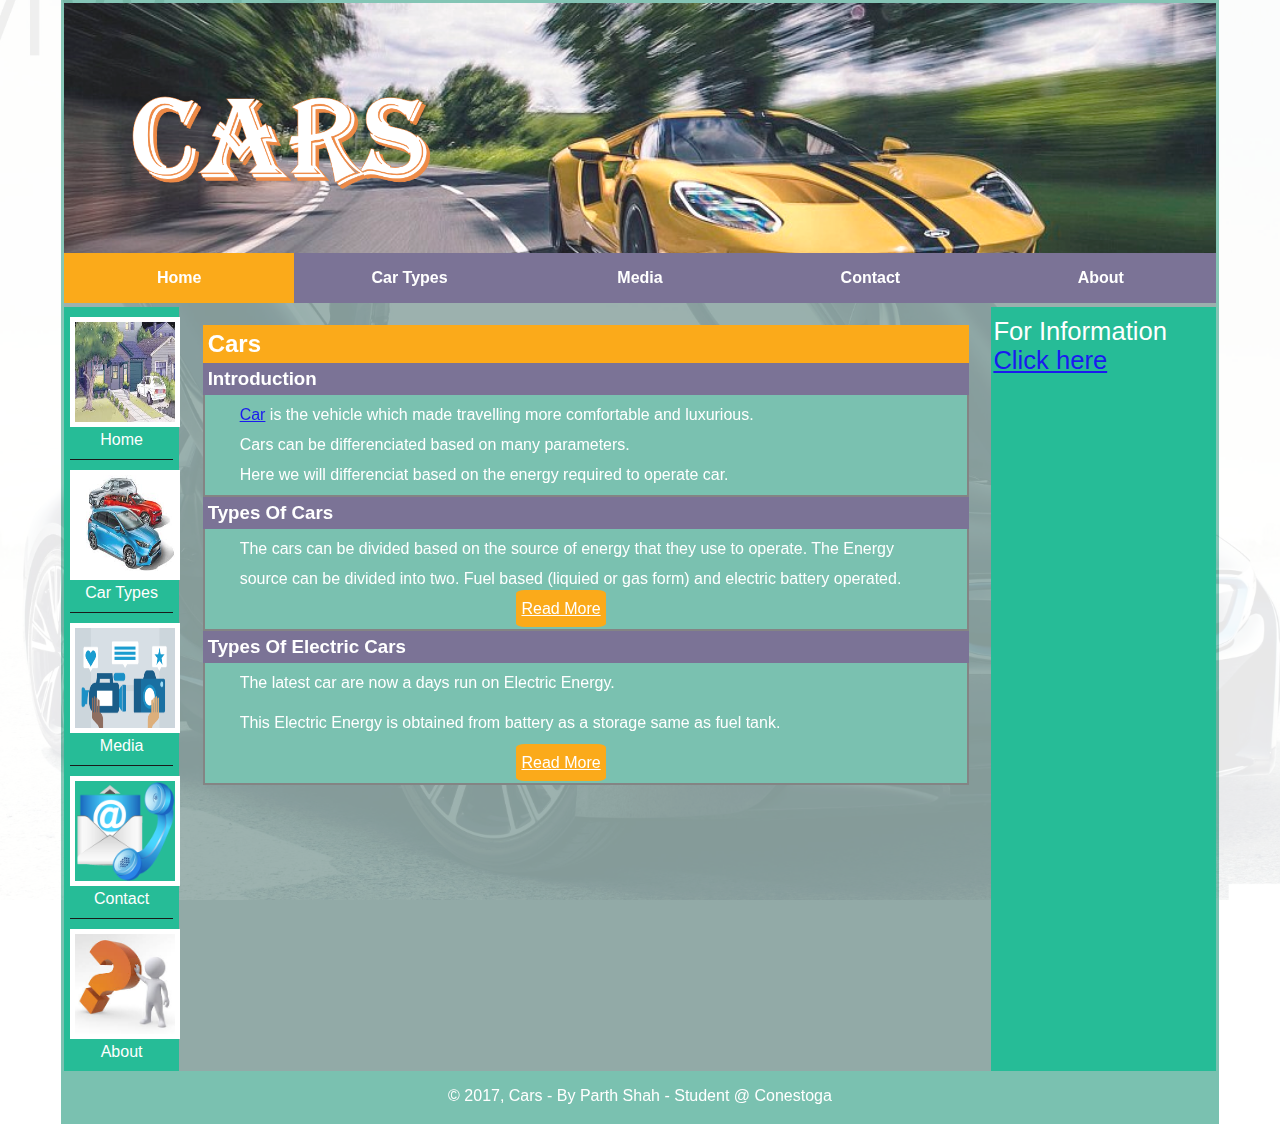
<file: index.html>
<!DOCTYPE html>
<html lang="en">

<head>
    <meta charset="utf-8">
    <meta name="viewport" content="width=device-width, initial-scale=1">
    <title>Cars</title>
    <link rel="shortcut icon" href="images/favicon.ico">
    <link rel="stylesheet" href="styles/main.css">
    <link rel="stylesheet" href="styles/index.css">
    <script src="js/jquery-3.2.1.js"></script>
    <script src="js/script.js"></script>
</head>

<body>
    <header class="header">
        <img src="images/logo.png" class="logo" alt="Car Logo" height="80" />
    </header>
    <nav id="nav_menu">
        <ul>
            <li> <a href="index.html" class="current"> Home </a> </li>
            <li>
                <a href="pages/car_types/index.html"> Car Types </a>
                <ul>
                    <li> <a href="pages/car_types/car_types.html"> Fuel Based </a> </li>
                    <li> <a href="pages/car_types/electric_car_types.html"> Electricity Based </a> </li>
                </ul>
            </li>
            <li>
                <a href="pages/media/index.html"> Media </a>
                <ul>
                    <li> <a href="pages/media/images.html">Car Images </a> </li>
                    <li> <a href="pages/media/video.html">Car Videos </a> </li>
                </ul>
            </li>
            <li> <a href="pages/contact.html"> Contact</a> </li>
            <li> <a href="pages/about.html"> About</a> </li>
        </ul>
    </nav>
    <main class="home">
        <!-- Here div is used as I want to do just styling , so section can't be used -->
        <div class="contentWrapper">
            <aside class="leftAside">
                <div class="thumbnailsWrapper">
                    <div class="thumbnail">
                        <a href="index.html">
                            <figure>
                                <img src="images/thumbnails/home.jpg" class="thumbnailImage" alt="car image">
                                <figcaption> Home </figcaption>
                            </figure>
                        </a>
                    </div>
                    <div class="thumbnail">
                        <a href="pages/car_types/index.html">
                            <figure>
                                <img src="images/thumbnails/car_types.jpg" class="thumbnailImage" alt="car image">
                                <figcaption> Car Types </figcaption>
                            </figure>
                        </a>
                    </div>
                    <div class="thumbnail">
                        <a href="pages/media/index.html">
                            <figure>
                                <img src="images/thumbnails/media.jpg" class="thumbnailImage" alt="car image">
                                <figcaption> Media </figcaption>
                            </figure>
                        </a>

                    </div>
                    <div class="thumbnail">
                        <a href="pages/contact.html">
                            <figure>
                                <img src="images/thumbnails/contact_us_icon.png" class="thumbnailImage" alt="car image">
                                <figcaption>Contact </figcaption>
                            </figure>
                        </a>
                    </div>
                    <div class="thumbnail">
                        <a href="pages/about.html">
                            <figure>
                                <img src="images/thumbnails/about.jpg" class="thumbnailImage" alt="car image">
                                <figcaption> About </figcaption>
                            </figure>
                        </a>
                    </div>
                </div>
            </aside>
            <aside class="rightAside">
                <p class="homeAsideRight">For Information <a href="https://en.wikipedia.org/wiki/Car" target="_blank">Click here</a> </p>
            </aside>

            <article class="content_section wrapper">
                <h2> Cars </h2>
                <section class="content">
                    <!-- Here buttons are used as heading/title so that click functionality can be given easily   -->
                    <h3> Introduction </h3>
                    <div class="panel">
                        <p>
                            <a href="https://en.wikipedia.org/wiki/Car" target="_blank"> Car</a> is the vehicle which made travelling more comfortable and luxurious.<br/> Cars can be differenciated based on many parameters.<br/> Here we will differenciat
                            based on the energy required to operate car.

                        </p>
                    </div>
                </section>
                <section class="content">
                    <h3> Types Of Cars </h3>
                    <div class="panel">
                        <p>
                            The cars can be divided based on the source of energy that they use to operate. The Energy source can be divided into two. Fuel based (liquied or gas form) and electric battery operated.
                            <br>
                            <a href="pages/car_types/car_types.html" class="read_more_button yellow">Read More</a>
                        </p>
                    </div>
                </section>
                <section class="content">
                    <h3> Types Of Electric Cars </h3>
                    <div class="panel">
                        <p>
                            The latest car are now a days run on Electric Energy.
                        </p>
                        <p> This Electric Energy is obtained from battery as a storage same as fuel tank. </p>
                        <p><a href="pages/car_types/electric_car_types.html" class="read_more_button yellow">Read More</a>
                        </p>
                    </div>
                </section>
            </article>
        </div>
    </main>
    <footer>
        <p>&copy; 2017, Cars - By Parth Shah - Student @ Conestoga</p>
    </footer>
</body>

</html>
</file>
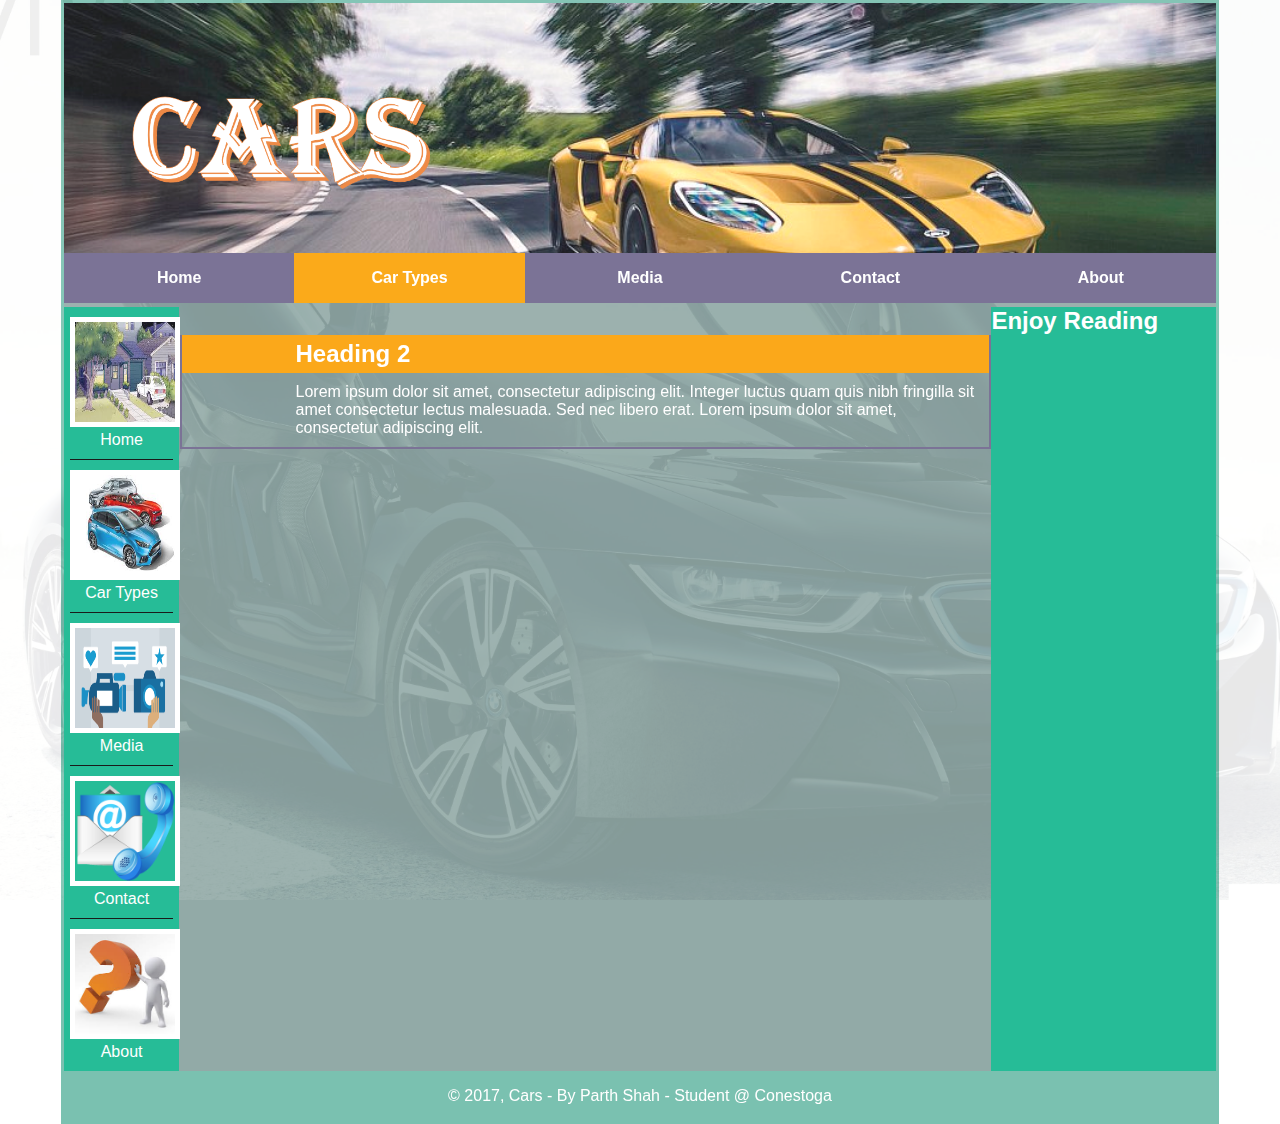
<file: pages/car_types/index.html>
<!DOCTYPE html>
<html lang="en">

<head>
    <meta charset="utf-8">
    <meta name="viewport" content="width=device-width, initial-scale=1">
    <title>Cars Types</title>
    <link rel="shortcut icon" href="../../images/favicon.ico">
    <link rel="stylesheet" href="../../styles/main.css">
    <link rel="stylesheet" href="../../styles/cartypes.css">
    <script src="../../js/jquery-3.2.1.js"></script>
    <script src="../../js/script.js"></script>
</head>

<body>
    <header class="header">
        <img src="../../images/logo.png" class="logo" alt="Car Logo" height="80" />
    </header>
    <nav id="nav_menu">
        <ul>
            <li> <a href="../../index.html"> Home </a> </li>
            <li>
                <a href="../../pages/car_types/index.html" class="current">  Car Types </a>
                <ul>
                    <li> <a href="../../pages/car_types/car_types.html"> Fuel Based </a> </li>
                    <li> <a href="../../pages/car_types/electric_car_types.html"> Electricity Based </a> </li>
                </ul>
            </li>
            <li>
                <a href="../../pages/media/index.html"> Media </a>
                <ul>
                    <li> <a href="../../pages/media/images.html">Car Images </a> </li>
                    <li> <a href="../../pages/media/video.html">Car Videos </a> </li>
                </ul>
            </li>
            <li> <a href="../../pages/contact.html"> Contact</a> </li>
            <li> <a href="../../pages/about.html"> About</a> </li>
        </ul>
    </nav>
    <main class="carTypesIndex">
        <div class="contentWrapper">
            <aside class="leftAside">
                <div class="thumbnailsWrapper">
                    <div class="thumbnail">
                        <a href="../../index.html">
                            <figure>
                                <img src="../../images/thumbnails/home.jpg" class="thumbnailImage" alt="car image">
                                <figcaption> Home </figcaption>
                            </figure>
                        </a>
                    </div>
                    <div class="thumbnail">
                        <a href="../../pages/car_types/index.html">
                            <figure>
                                <img src="../../images/thumbnails/car_types.jpg" class="thumbnailImage" alt="car image">
                                <figcaption> Car Types </figcaption>
                            </figure>
                        </a>
                    </div>
                    <div class="thumbnail">
                        <a href="../../pages/media/index.html">
                            <figure>
                                <img src="../../images/thumbnails/media.jpg" class="thumbnailImage" alt="car image">
                                <figcaption> Media </figcaption>
                            </figure>
                        </a>

                    </div>
                    <div class="thumbnail">
                        <a href="../../pages/contact.html">
                            <figure>
                                <img src="../../images/thumbnails/contact_us_icon.png" class="thumbnailImage" alt="car image">
                                <figcaption>Contact </figcaption>
                            </figure>
                        </a>
                    </div>
                    <div class="thumbnail">
                        <a href="../../pages/about.html">
                            <figure>
                                <img src="../../images/thumbnails/about.jpg" class="thumbnailImage" alt="car image">
                                <figcaption> About </figcaption>
                            </figure>
                        </a>
                    </div>
                </div>
            </aside>
            <aside class="rightAside">
                <h2> Enjoy Reading</h2>
            </aside>
            <section class="content_section">
                <h2>Heading 2</h2>
                <p>
                    Lorem ipsum dolor sit amet, consectetur adipiscing elit. Integer luctus quam quis nibh fringilla sit amet consectetur lectus malesuada. Sed nec libero erat. Lorem ipsum dolor sit amet, consectetur adipiscing elit.
                </p>
            </section>
        </div>
    </main>
    <footer>
        <p>&copy; 2017, Cars - By Parth Shah - Student @ Conestoga</p>
    </footer>
</body>

</html>
</file>
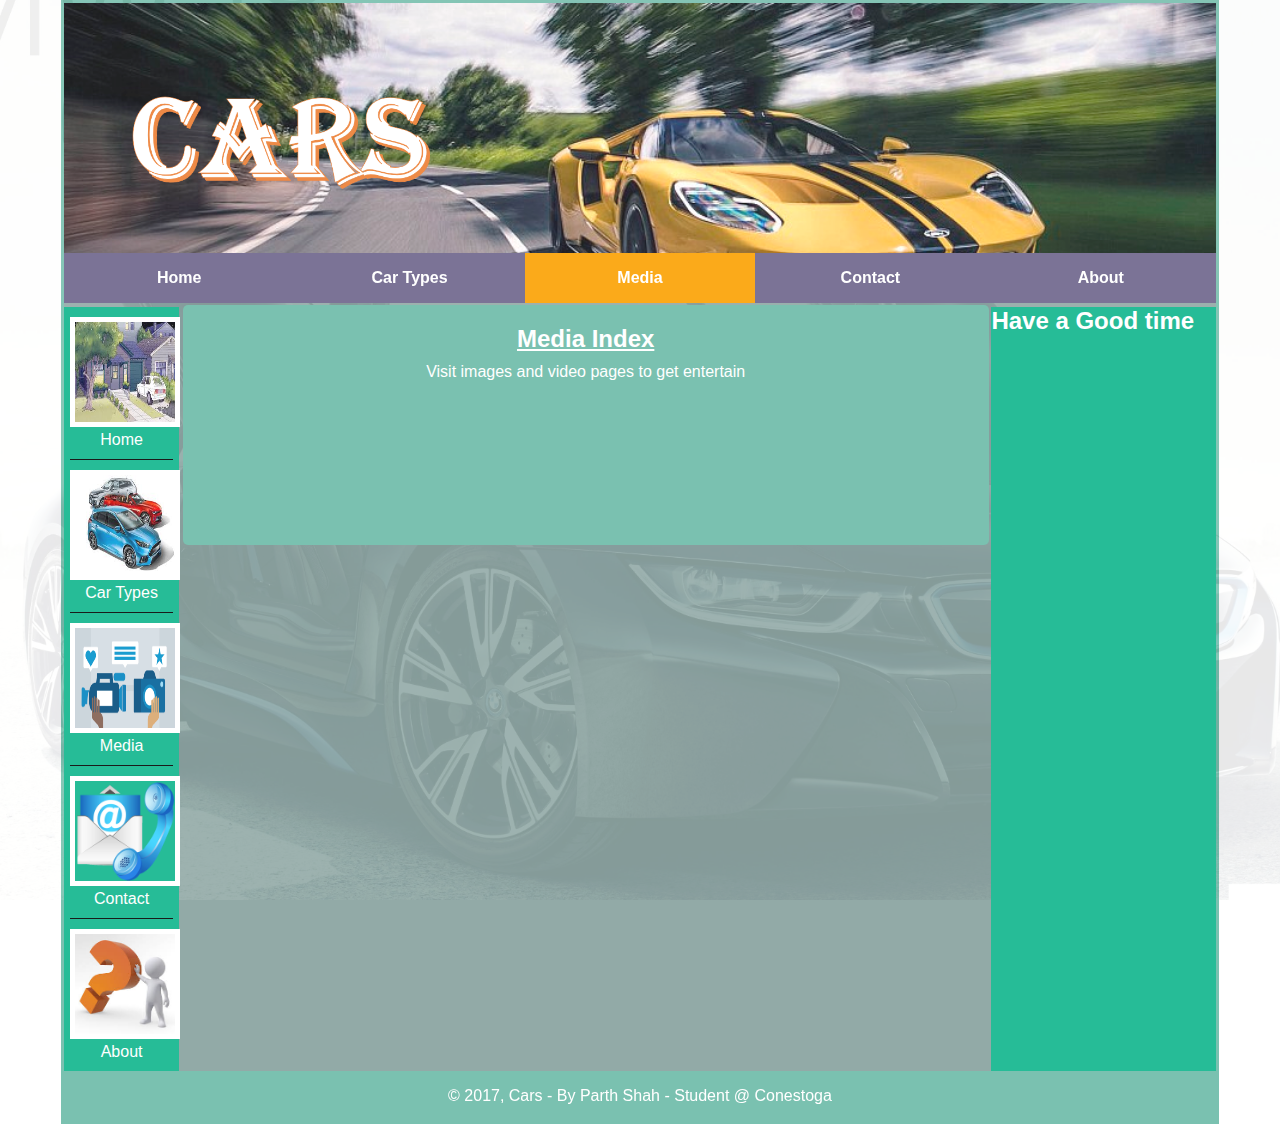
<file: pages/media/index.html>
<!DOCTYPE html>
<html lang="en">

<head>
    <meta charset="utf-8">
    <meta name="viewport" content="width=device-width, initial-scale=1">
    <title>Cars - Media</title>
    <link rel="shortcut icon" href="../../images/favicon.ico">
    <link rel="stylesheet" href="../../styles/main.css">
    <link rel="stylesheet" href="../../styles/media.css">
    <script src="../../js/jquery-3.2.1.js"></script>
    <script src="../../js/script.js"></script>
</head>

<body>
    <header class="header">
        <img src="../../images/logo.png" class="logo" alt="Car Logo" height="80" />
    </header>
    <nav id="nav_menu">
        <ul>
            <li> <a href="../../index.html"> Home </a> </li>
            <li>
                <a href="../../pages/car_types/index.html"> Car Types </a>
                <ul>
                    <li> <a href="../../pages/car_types/car_types.html"> Fuel Based </a> </li>
                    <li> <a href="../../pages/car_types/electric_car_types.html"> Electricity Based </a> </li>
                </ul>
            </li>
            <li>
                <a href="../../pages/media/index.html" class="current"> Media </a>
                <ul>
                    <li> <a href="../../pages/media/images.html">Car Images </a> </li>
                    <li> <a href="../../pages/media/video.html">Car Videos </a> </li>
                </ul>
            </li>
            <li> <a href="../../pages/contact.html"> Contact</a> </li>
            <li> <a href="../../pages/about.html"> About</a> </li>
        </ul>
    </nav>
    <main class="media">
        <div class="contentWrapper">
            <aside class="leftAside">
                <div class="thumbnailsWrapper">
                    <div class="thumbnail">
                        <a href="../../index.html">
                            <figure>
                                <img src="../../images/thumbnails/home.jpg" class="thumbnailImage" alt="car image">
                                <figcaption> Home </figcaption>
                            </figure>
                        </a>
                    </div>
                    <div class="thumbnail">
                        <a href="../../pages/car_types/index.html">
                            <figure>
                                <img src="../../images/thumbnails/car_types.jpg" class="thumbnailImage" alt="car image">
                                <figcaption> Car Types </figcaption>
                            </figure>
                        </a>
                    </div>
                    <div class="thumbnail">
                        <a href="../../pages/media/index.html">
                            <figure>
                                <img src="../../images/thumbnails/media.jpg" class="thumbnailImage" alt="car image">
                                <figcaption> Media </figcaption>
                            </figure>
                        </a>

                    </div>
                    <div class="thumbnail">
                        <a href="../../pages/contact.html">
                            <figure>
                                <img src="../../images/thumbnails/contact_us_icon.png" class="thumbnailImage" alt="car image">
                                <figcaption>Contact </figcaption>
                            </figure>
                        </a>
                    </div>
                    <div class="thumbnail">
                        <a href="../../pages/about.html">
                            <figure>
                                <img src="../../images/thumbnails/about.jpg" class="thumbnailImage" alt="car image">
                                <figcaption> About </figcaption>
                            </figure>
                        </a>
                    </div>
                </div>
            </aside>
            <aside class="rightAside">
                <h2> Have a Good time</h2>
            </aside>
            <section class="content_section wrapper">
                <h2> Media Index </h2>
                <p>Visit images and video pages to get entertain</p>

            </section>
        </div>
    </main>
    <footer>
        <p>&copy; 2017, Cars - By Parth Shah - Student @ Conestoga</p>
    </footer>
</body>

</html>
</file>
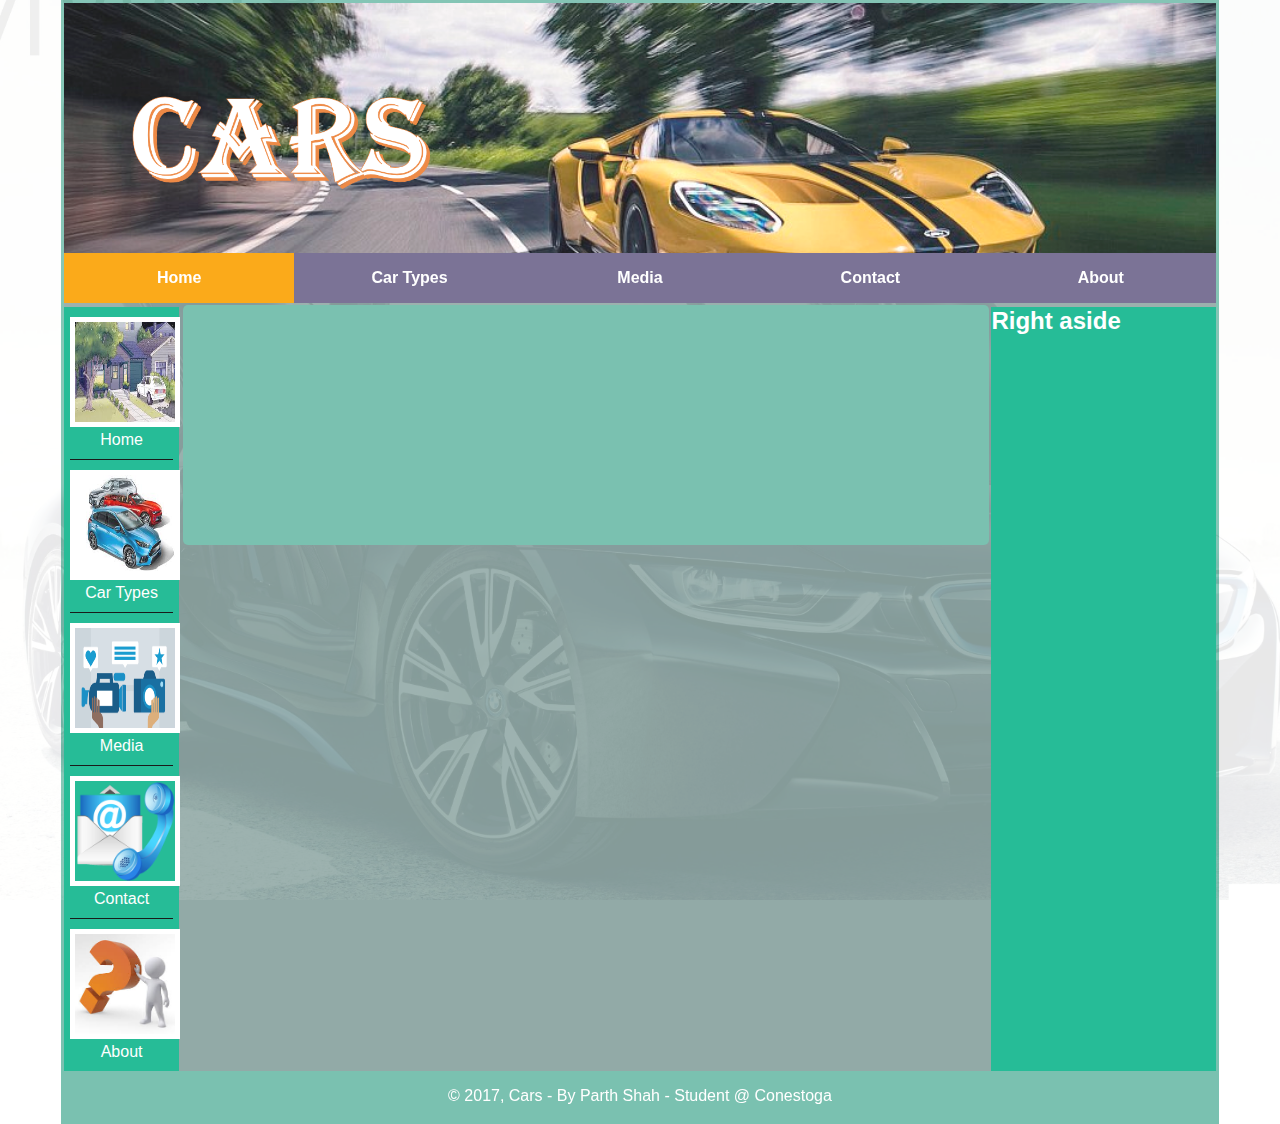
<file: theme.html>
<!DOCTYPE html>
<html lang="en">
<head>
	<meta charset="utf-8">
    <meta name="viewport" content="width=device-width, initial-scale=1"> 
	<title>Cars</title>
	<link rel="shortcut icon" href="images/favicon.ico">
	<link rel="stylesheet" href="styles/main.css">
    <script src="js/jquery-3.2.1.js" ></script>
    <script src="js/script.js" ></script>
</head>
<body>
        <header class="header">
            <img src="images/logo.png" class="logo" alt="Car Logo" height="80"/>
        </header>
        <nav id="nav_menu" >
            <ul>
                <li> <a href="index.html" class="current"> Home </a> </li>
                <li>
                    <a href="pages/car_types/index.html"> Car Types </a> 
                    <ul>
                        <li> <a href="pages/car_types/car_types.html"> Fuel Based </a> </li>
                        <li> <a href="pages/car_types/electric_car_types.html"> Electricity Based </a> </li>
                    </ul>
                </li>
                <li> 
                    <a href="pages/media/index.html"> Media </a>
                    <ul>
                        <li> <a href="pages/media/images.html">Car Images </a> </li>
                        <li> <a href="pages/media/video.html">Car Videos </a> </li>
                    </ul>
                </li>
                <li> <a href="pages/contact.html"> Contact</a> </li>
                <li> <a href="pages/about.html"> About</a> </li>
            </ul>
        </nav>
        <main class="home">
            <section class="contentWrapper">
                <aside class="leftAside">
                    <div class="thumbnailsWrapper">
                        <div class="thumbnail">
                            <a href="index.html">
                                <figure>
                                    <img src="images/thumbnails/home.jpg" class="thumbnailImage" alt="car image">
                                    <figcaption> Home </figcaption>
                                </figure>
                            </a>
                        </div>
                        <div class="thumbnail">
                            <a href="pages/car_types/index.html">
                                <figure>
                                    <img src="images/thumbnails/car_types.jpg" class="thumbnailImage" alt="car image">
                                    <figcaption> Car Types </figcaption>
                                </figure>
                            </a>
                        </div>
                        <div class="thumbnail">
                            <a href="pages/media/index.html">
                                <figure>
                                    <img src="images/thumbnails/media.jpg" class="thumbnailImage" alt="car image">
                                    <figcaption> Media </figcaption>
                                </figure>
                            </a>

                        </div>
                        <div class="thumbnail">
                            <a href="pages/contact.html">
                                <figure>
                                    <img src="images/thumbnails/contact_us_icon.png" class="thumbnailImage" alt="car image">
                                    <figcaption>Contact </figcaption>
                                </figure>
                            </a>
                        </div>
                        <div class="thumbnail">
                            <a href="pages/about.html">
                                <figure>
                                    <img src="images/thumbnails/about.jpg" class="thumbnailImage" alt="car image">
                                    <figcaption> About </figcaption>
                                </figure>
                            </a>
                        </div>
                    </div>
                </aside>
                <aside class="rightAside">
                    <h2> Right aside</h2>
                </aside>
                <section class="content_section wrapper">
                    

                </section>
            </section>
	    </main>
        <footer>
            <p>&copy; 2017, Cars - By Parth Shah - Student @ Conestoga</p>
        </footer>
</body>
</html>
</file>
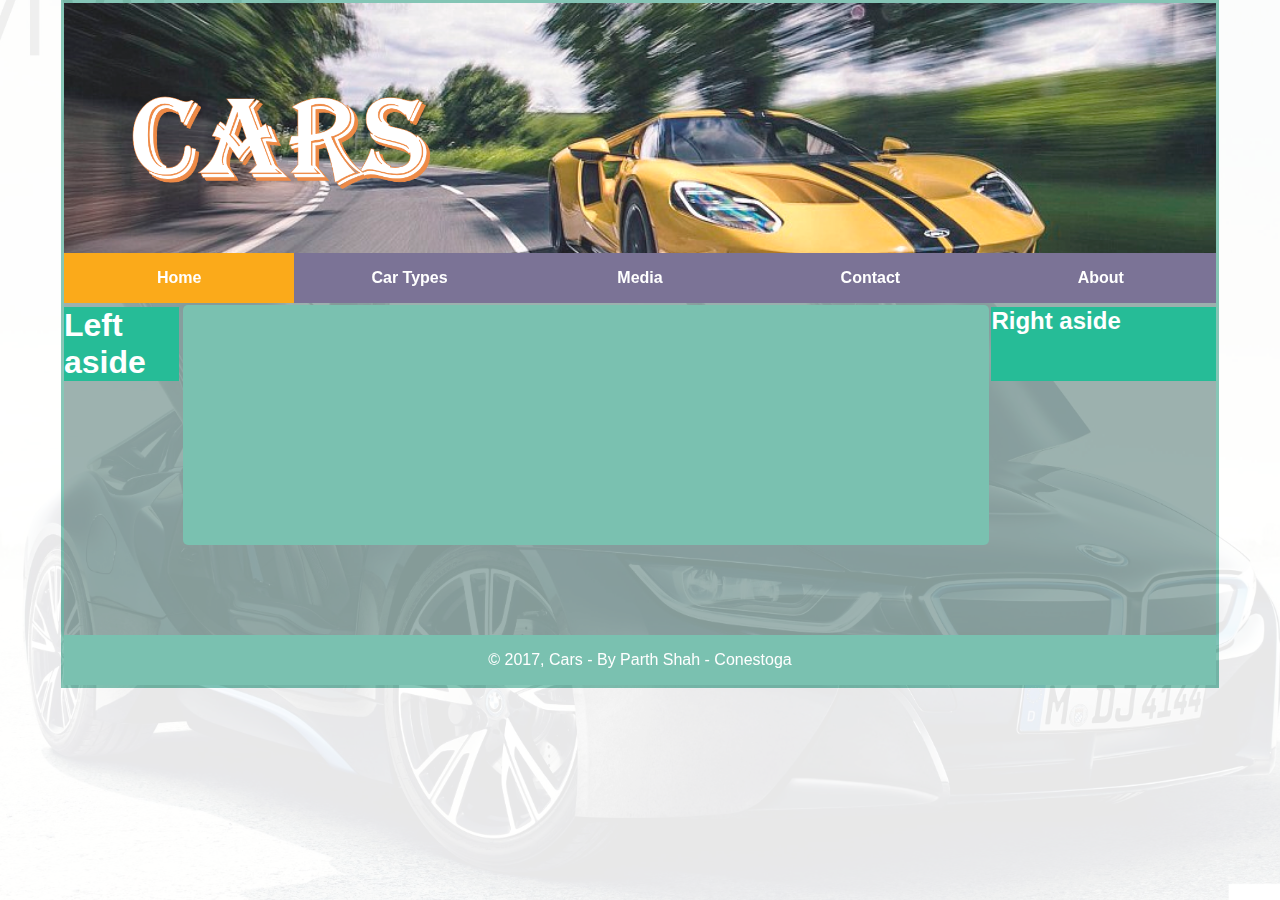
<file: pages/2nd_level_theme.html>
<!DOCTYPE html>
<html lang="en">
<head>
	<meta charset="utf-8">
    <meta name="viewport" content="width=device-width, initial-scale=1"> 
	<title>Cars</title>
	<link rel="shortcut icon" href="../../images/favicon.ico">
	<link rel="stylesheet" href="../../styles/main.css">
    <script src="../../js/jquery-3.2.1.js" type="text/javascript"></script>
    <script src="../../js/script.js" type="text/javascript"></script>
</head>
<body>
	<div class="header">
        <header>
            <img src="../../images/logo.png" class="logo" alt="Car Logo" height="80"/>
        </header>
    </div>
    <div class="nav_menu_div">
        <nav id="nav_menu" >
            <ul>
                <li> <a href="../../index.html" class="current"> Home </a> </li>
                <li>
                    <a href="../../pages/car_types/index.html"> Car Types </a> 
                    <ul>
                        <li> <a href="../../pages/car_types/car_types.html"> Fuel Based </a> </li>
                        <li> <a href="../../pages/car_types/electric_car_types.html"> Electricity Based </a> </li>
                    </ul>
                </li>
                <li> 
                    <a href="../../pages/media/index.html"> Media </a>
                    <ul>
                        <li> <a href="../../pages/media/images.html">Car Images </a> </li>
                        <li> <a href="../../pages/media/video.html">Car Videos </a> </li>
                    </ul>
                </li>
                <li> <a href="../../pages/contact.html"> Contact</a> </li>
                <li> <a href="../../pages/about.html"> About</a> </li>
            </ul>
        </nav>
    </div>
	<div class="main_div">
        <main>
            <aside class="leftAside">
                <h1> Left aside</h1>
            </aside>
            <aside class="rightAside">
                <h2> Right aside</h2>
            </aside>
            <section class="wrapper">
            </section>
        </main>
    </div>
    <div class="footer_div>">
        <footer>
            <p>&copy; 2017, Cars - By Parth Shah - Conestoga</p>
        </footer>
    </div>
</body>
</html>
</file>
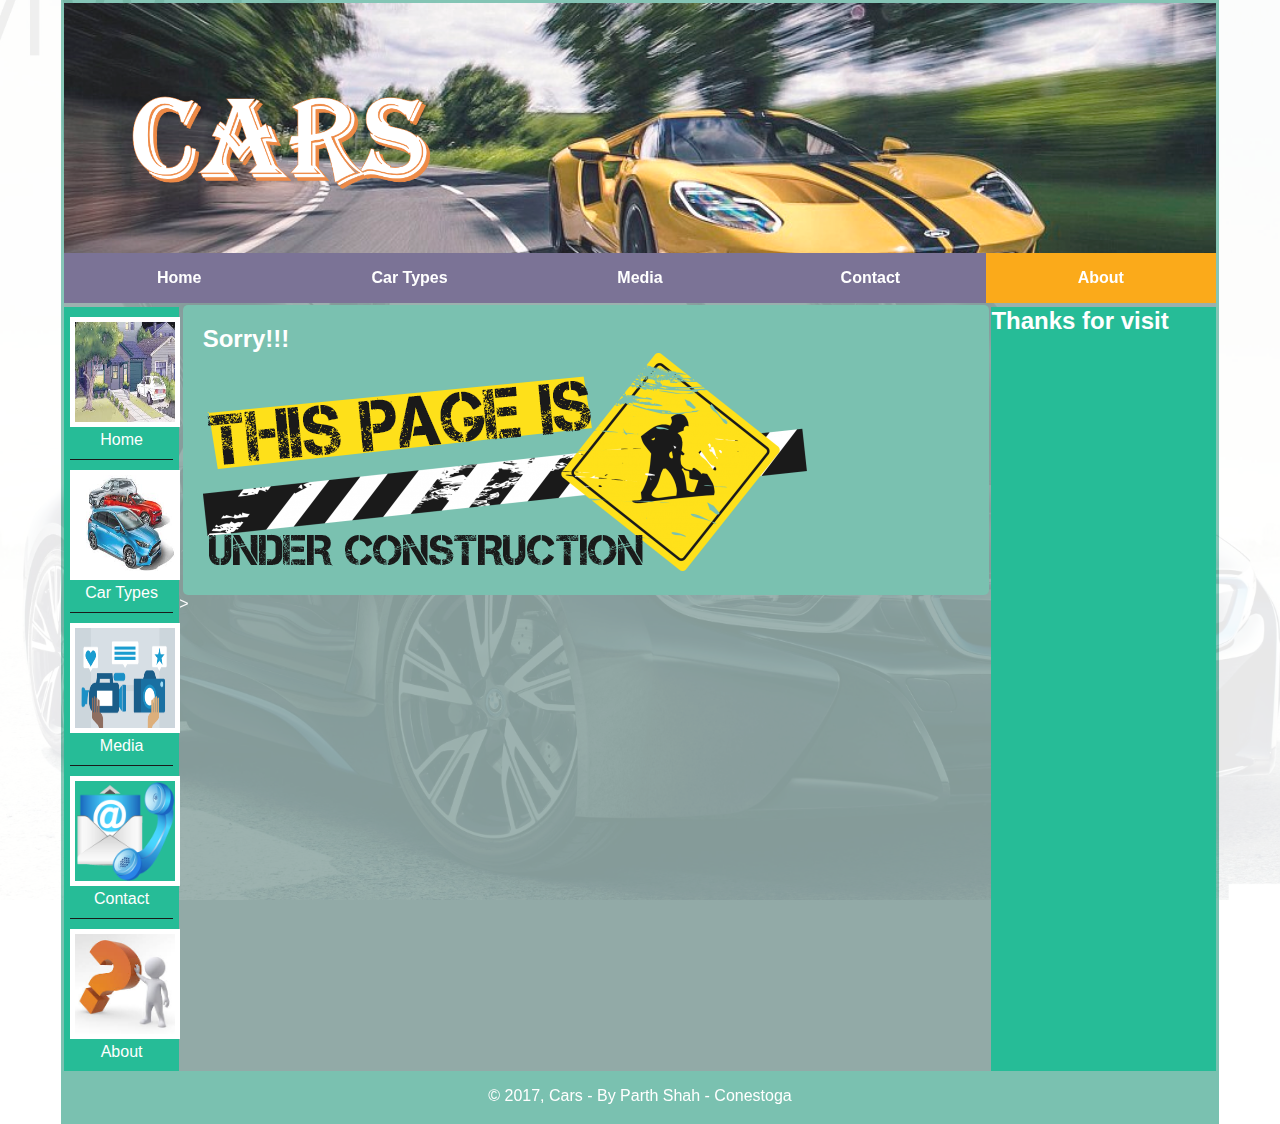
<file: pages/about.html>
<!DOCTYPE html>
<html lang="en">

<head>
    <meta charset="utf-8">
    <meta name="viewport" content="width=device-width, initial-scale=1">
    <title>Cars - About</title>
    <link rel="shortcut icon" href="../images/favicon.ico">
    <link rel="stylesheet" href="../styles/main.css">
    <link rel="stylesheet" href="../styles/about.css">
    <link rel="stylesheet" href="https://cdnjs.cloudflare.com/ajax/libs/font-awesome/4.7.0/css/font-awesome.min.css">
    <script src="../js/jquery-3.2.1.js"></script>
    <script src="../js/script.js"></script>
</head>

<body>
    <header class="header">
        <img src="../images/logo.png" class="logo" alt="Car Logo" height="80" />
    </header>
    <nav id="nav_menu">
        <ul>
            <li> <a href="../index.html"> Home </a> </li>
            <li>
                <a href="../pages/car_types/index.html"> Car Types </a>
                <ul>
                    <li> <a href="../pages/car_types/car_types.html"> Fuel Based </a> </li>
                    <li> <a href="../pages/car_types/electric_car_types.html"> Electricity Based </a> </li>
                </ul>
            </li>
            <li>
                <a href="../pages/media/index.html"> Media </a>
                <ul>
                    <li> <a href="../pages/media/images.html">Car Images </a> </li>
                    <li> <a href="../pages/media/video.html">Car Videos </a> </li>
                </ul>
            </li>
            <li> <a href="../pages/contact.html"> Contact</a> </li>
            <li> <a href="../pages/about.html" class="current"> About</a> </li>
        </ul>
    </nav>
    <main class="about">
        <div class="contentWrapper">
            <aside class="leftAside">
                <div class="thumbnailsWrapper">
                    <div class="thumbnail">
                        <a href="../index.html">
                            <figure>
                                <img src="../images/thumbnails/home.jpg" class="thumbnailImage" alt="car image">
                                <figcaption> Home </figcaption>
                            </figure>
                        </a>
                    </div>
                    <div class="thumbnail">
                        <a href="../pages/car_types/index.html">
                            <figure>
                                <img src="../images/thumbnails/car_types.jpg" class="thumbnailImage" alt="car image">
                                <figcaption> Car Types </figcaption>
                            </figure>
                        </a>
                    </div>
                    <div class="thumbnail">
                        <a href="../pages/media/index.html">
                            <figure>
                                <img src="../images/thumbnails/media.jpg" class="thumbnailImage" alt="car image">
                                <figcaption> Media </figcaption>
                            </figure>
                        </a>

                    </div>
                    <div class="thumbnail">
                        <a href="../pages/contact.html">
                            <figure>
                                <img src="../images/thumbnails/contact_us_icon.png" class="thumbnailImage" alt="car image">
                                <figcaption>Contact </figcaption>
                            </figure>
                        </a>
                    </div>
                    <div class="thumbnail">
                        <a href="../pages/about.html">
                            <figure>
                                <img src="../images/thumbnails/about.jpg" class="thumbnailImage" alt="car image">
                                <figcaption> About </figcaption>
                            </figure>
                        </a>
                    </div>
                </div>
            </aside>
            <aside class="rightAside">
                <h2> Thanks for visit</h2>
            </aside>
            <section class=" wrapper">
                <h2>Sorry!!!</h2>
                <img src="../images/under-construction.png" alt="under Contruction image">
            </section>
        </div>>
    </main>
    <footer>
        <p>&copy; 2017, Cars - By Parth Shah - Conestoga</p>
    </footer>
</body>

</html>
</file>
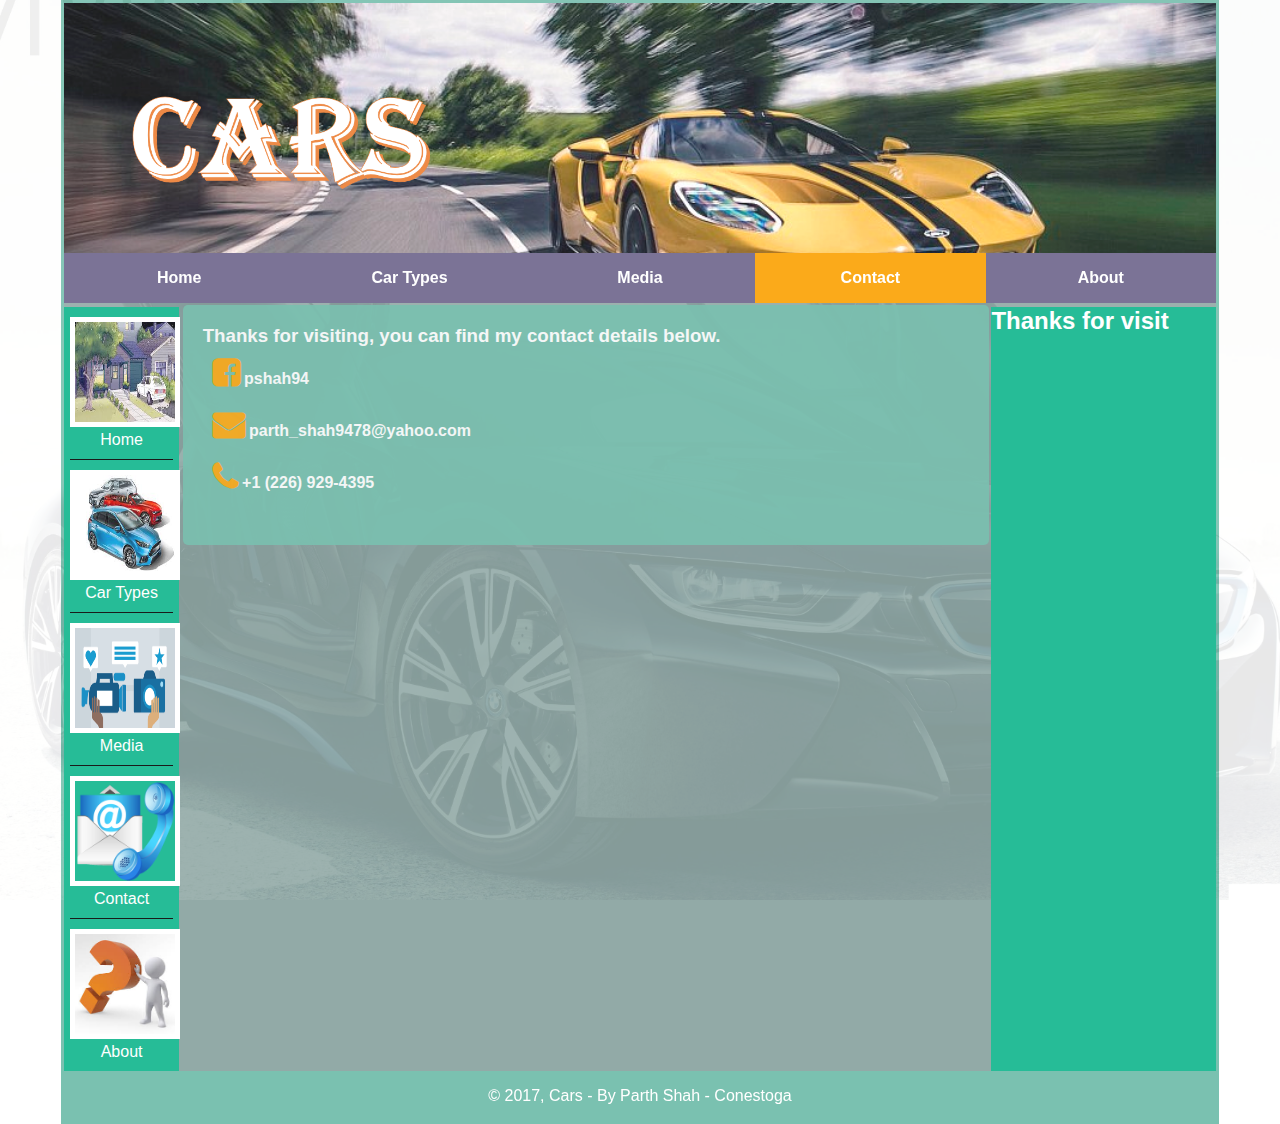
<file: pages/contact.html>
<!DOCTYPE html>
<html lang="en">

<head>
    <meta charset="utf-8">
    <meta name="viewport" content="width=device-width, initial-scale=1">
    <title>Cars - Contact</title>
    <link rel="shortcut icon" href="../images/favicon.ico">
    <link rel="stylesheet" href="../styles/main.css">
    <link rel="stylesheet" href="../styles/contact.css">
    <link rel="stylesheet" href="https://cdnjs.cloudflare.com/ajax/libs/font-awesome/4.7.0/css/font-awesome.min.css">
    <script src="../js/jquery-3.2.1.js"></script>
    <script src="../js/script.js"></script>
</head>

<body>
    <header class="header">
        <img src="../images/logo.png" class="logo" alt="Car Logo" height="80" />
    </header>
    <nav id="nav_menu">
        <ul>
            <li> <a href="../index.html"> Home </a> </li>
            <li>
                <a href="../pages/car_types/index.html"> Car Types </a>
                <ul>
                    <li> <a href="../pages/car_types/car_types.html"> Fuel Based </a> </li>
                    <li> <a href="../pages/car_types/electric_car_types.html"> Electricity Based </a> </li>
                </ul>
            </li>
            <li>
                <a href="../pages/media/index.html"> Media </a>
                <ul>
                    <li> <a href="../pages/media/images.html">Car Images </a> </li>
                    <li> <a href="../pages/media/video.html">Car Videos </a> </li>
                </ul>
            </li>
            <li> <a href="../pages/contact.html" class="current"> Contact</a> </li>
            <li> <a href="../pages/about.html"> About</a> </li>
        </ul>
    </nav>
    <main class="contact">
        <div class="contentWrapper">
            <aside class="leftAside">
                <div class="thumbnailsWrapper">
                    <div class="thumbnail">
                        <a href="../index.html">
                            <figure>
                                <img src="../images/thumbnails/home.jpg" class="thumbnailImage" alt="car image">
                                <figcaption> Home </figcaption>
                            </figure>
                        </a>
                    </div>
                    <div class="thumbnail">
                        <a href="../pages/car_types/index.html">
                            <figure>
                                <img src="../images/thumbnails/car_types.jpg" class="thumbnailImage" alt="car image">
                                <figcaption> Car Types </figcaption>
                            </figure>
                        </a>
                    </div>
                    <div class="thumbnail">
                        <a href="../pages/media/index.html">
                            <figure>
                                <img src="../images/thumbnails/media.jpg" class="thumbnailImage" alt="car image">
                                <figcaption> Media </figcaption>
                            </figure>
                        </a>

                    </div>
                    <div class="thumbnail">
                        <a href="../pages/contact.html">
                            <figure>
                                <img src="../images/thumbnails/contact_us_icon.png" class="thumbnailImage" alt="car image">
                                <figcaption>Contact </figcaption>
                            </figure>
                        </a>
                    </div>
                    <div class="thumbnail">
                        <a href="../pages/about.html">
                            <figure>
                                <img src="../images/thumbnails/about.jpg" class="thumbnailImage" alt="car image">
                                <figcaption> About </figcaption>
                            </figure>
                        </a>
                    </div>
                </div>
            </aside>
            <aside class="rightAside">
                <h2> Thanks for visit</h2>
            </aside>
            <section class="details wrapper">
                <h3> Thanks for visiting, you can find my contact details below. </h3>
                <ul>
                    <li> <i class="fa fa-facebook-square"></i> <a href="http://www.facebool.com/pshah94">pshah94</a>
                    </li>
                    <li> <i class="fa fa-envelope"></i>
                        <a href="mailto:parth_shah9478@yahoo.com">parth_shah9478@yahoo.com</a>
                    </li>
                    <li> <i class="fa fa-phone"></i>
                        <a href="tel:2269294395">+1 (226) 929-4395</a>
                    </li>
                </ul>
            </section>
        </div>
    </main>
    <footer>
        <p>&copy; 2017, Cars - By Parth Shah - Conestoga</p>
    </footer>
</body>

</html>
</file>
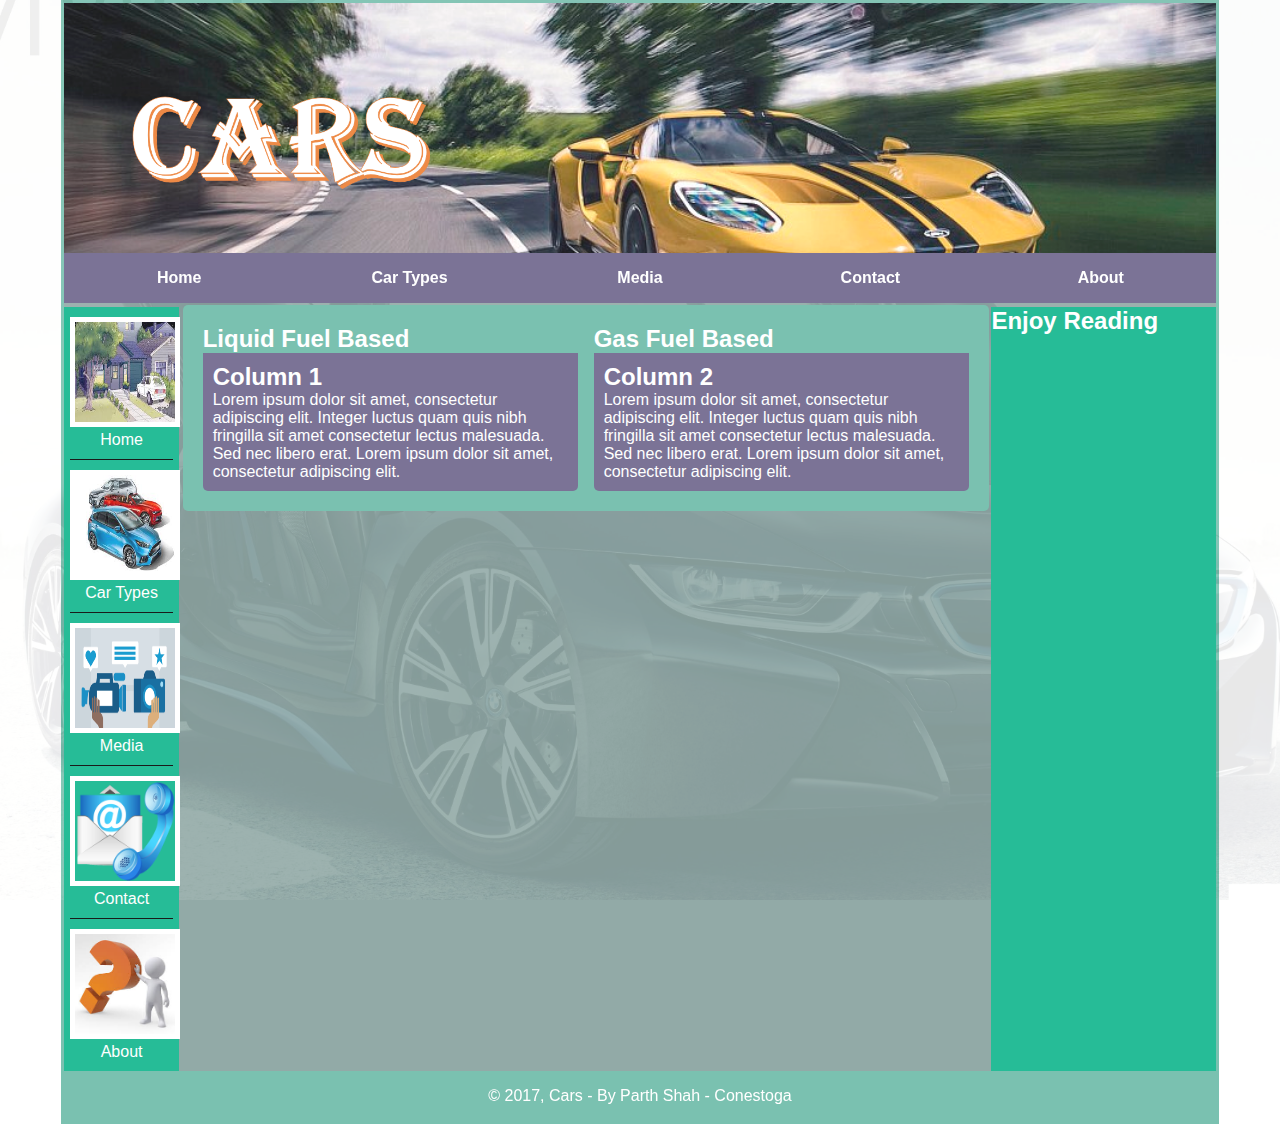
<file: pages/car_types/car_types.html>
<!DOCTYPE html>
<html lang="en">

<head>
    <meta charset="utf-8">
    <meta name="viewport" content="width=device-width, initial-scale=1">
    <title>Cars Types Based on Fuel</title>
    <link rel="shortcut icon" href="../../images/favicon.ico">
    <link rel="stylesheet" href="../../styles/main.css">
    <link rel="stylesheet" href="../../styles/cartypes_fuel_based.css">
    <script src="../../js/jquery-3.2.1.js"></script>
    <script src="../../js/script.js"></script>
</head>

<body>
    <header class="header">
        <img src="../../images/logo.png" class="logo" alt="Car Logo" height="80" />
    </header>
    <nav id="nav_menu">
        <ul>
            <li> <a href="../../index.html"> Home </a> </li>
            <li>
                <a href="../../pages/car_types/index.html"> Car Types </a>
                <ul>
                    <li> <a href="../../pages/car_types/car_types.html" class="current"> Fuel Based </a> </li>
                    <li> <a href="../../pages/car_types/electric_car_types.html"> Electricity Based </a> </li>
                </ul>
            </li>
            <li>
                <a href="../../pages/media/index.html"> Media </a>
                <ul>
                    <li> <a href="../../pages/media/images.html">Car Images </a> </li>
                    <li> <a href="../../pages/media/video.html">Car Videos </a> </li>
                </ul>
            </li>
            <li> <a href="../../pages/contact.html"> Contact</a> </li>
            <li> <a href="../../pages/about.html"> About</a> </li>
        </ul>
    </nav>
    <main class="car_types">
        <div class="contentWrapper">

            <aside class="leftAside">
                <div class="thumbnailsWrapper">
                    <div class="thumbnail">
                        <a href="../../index.html">
                            <figure>
                                <img src="../../images/thumbnails/home.jpg" class="thumbnailImage" alt="car image">
                                <figcaption> Home </figcaption>
                            </figure>
                        </a>
                    </div>
                    <div class="thumbnail">
                        <a href="../../pages/car_types/index.html">
                            <figure>
                                <img src="../../images/thumbnails/car_types.jpg" class="thumbnailImage" alt="car image">
                                <figcaption> Car Types </figcaption>
                            </figure>
                        </a>
                    </div>
                    <div class="thumbnail">
                        <a href="../../pages/media/index.html">
                            <figure>
                                <img src="../../images/thumbnails/media.jpg" class="thumbnailImage" alt="car image">
                                <figcaption> Media </figcaption>
                            </figure>
                        </a>

                    </div>
                    <div class="thumbnail">
                        <a href="../../pages/contact.html">
                            <figure>
                                <img src="../../images/thumbnails/contact_us_icon.png" class="thumbnailImage" alt="car image">
                                <figcaption>Contact </figcaption>
                            </figure>
                        </a>
                    </div>
                    <div class="thumbnail">
                        <a href="../../pages/about.html">
                            <figure>
                                <img src="../../images/thumbnails/about.jpg" class="thumbnailImage" alt="car image">
                                <figcaption> About </figcaption>
                            </figure>
                        </a>
                    </div>
                </div>
            </aside>
            <aside class="rightAside">
                <h2> Enjoy Reading</h2>
            </aside>
            <div class="wrapper">

                <section class=" column column1">
                    <h2> Liquid Fuel Based</h2>
                    <section class="content">
                        <h2>Column 1</h2>
                        <p>
                            Lorem ipsum dolor sit amet, consectetur adipiscing elit. Integer luctus quam quis nibh fringilla sit amet consectetur lectus malesuada. Sed nec libero erat. Lorem ipsum dolor sit amet, consectetur adipiscing elit.
                        </p>
                    </section>
                </section>
                <section class="column column2">
                    <h2> Gas Fuel Based</h2>
                    <section class="content">
                        <h2>Column 2</h2>
                        <p>
                            Lorem ipsum dolor sit amet, consectetur adipiscing elit. Integer luctus quam quis nibh fringilla sit amet consectetur lectus malesuada. Sed nec libero erat. Lorem ipsum dolor sit amet, consectetur adipiscing elit.
                        </p>
                    </section>
                </section>
            </div>
        </div>
    </main>
    <footer>
        <p>&copy; 2017, Cars - By Parth Shah - Conestoga</p>
    </footer>
</body>

</html>
</file>
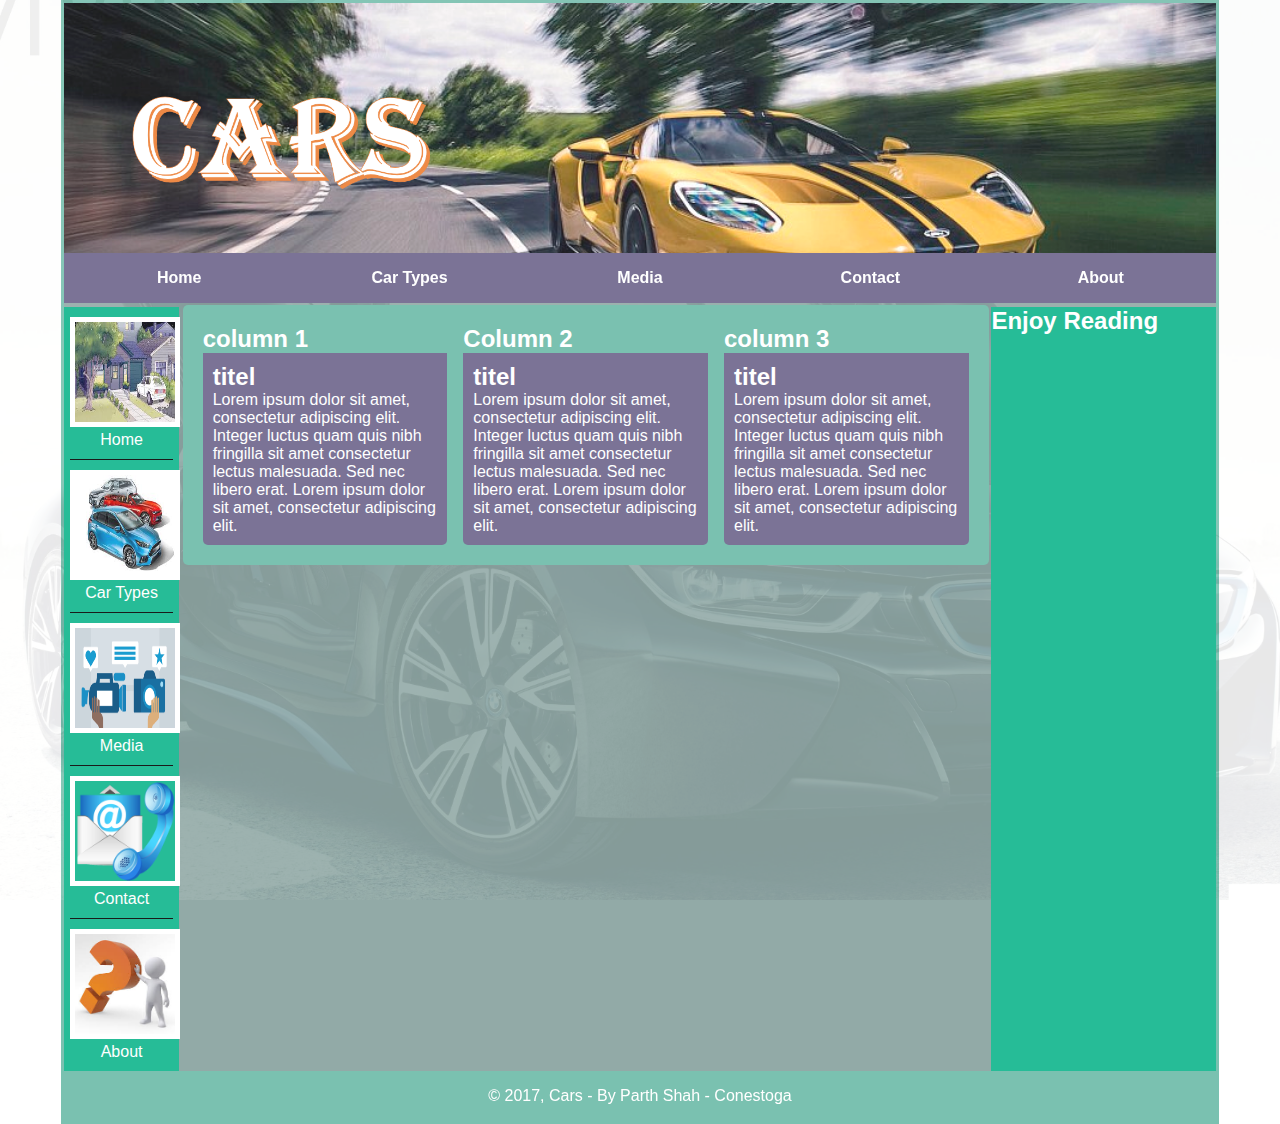
<file: pages/car_types/electric_car_types.html>
<!DOCTYPE html>
<html lang="en">

<head>
    <meta charset="utf-8">
    <meta name="viewport" content="width=device-width, initial-scale=1">
    <title>Cars Types based on Electricity</title>
    <link rel="shortcut icon" href="../../images/favicon.ico">
    <link rel="stylesheet" href="../../styles/main.css">
    <link rel="stylesheet" href="../../styles/cartypes_electricity_based.css">
    <script src="../../js/jquery-3.2.1.js"></script>
    <script src="../../js/script.js"></script>
</head>

<body>
    <header class="header">
        <img src="../../images/logo.png" class="logo" alt="Car Logo" height="80" />
    </header>
    <nav id="nav_menu">
        <ul>
            <li> <a href="../../index.html"> Home </a> </li>
            <li>
                <a href="../../pages/car_types/index.html"> Car Types </a>
                <ul>
                    <li> <a href="../../pages/car_types/car_types.html"> Fuel Based </a> </li>
                    <li> <a href="../../pages/car_types/electric_car_types.html" class="current"> Electricity Based </a> </li>
                </ul>
            </li>
            <li>
                <a href="../../pages/media/index.html"> Media </a>
                <ul>
                    <li> <a href="../../pages/media/images.html">Car Images </a> </li>
                    <li> <a href="../../pages/media/video.html">Car Videos </a> </li>
                </ul>
            </li>
            <li> <a href="../../pages/contact.html"> Contact</a> </li>
            <li> <a href="../../pages/about.html"> About</a> </li>
        </ul>
    </nav>
    <main class="e_car_types">
        <div class="contentWrapper">

            <aside class="leftAside">
                <div class="thumbnailsWrapper">
                    <div class="thumbnail">
                        <a href="../../index.html">
                            <figure>
                                <img src="../../images/thumbnails/home.jpg" class="thumbnailImage" alt="car image">
                                <figcaption> Home </figcaption>
                            </figure>
                        </a>
                    </div>
                    <div class="thumbnail">
                        <a href="../../pages/car_types/index.html">
                            <figure>
                                <img src="../../images/thumbnails/car_types.jpg" class="thumbnailImage" alt="car image">
                                <figcaption> Car Types </figcaption>
                            </figure>
                        </a>
                    </div>
                    <div class="thumbnail">
                        <a href="../../pages/media/index.html">
                            <figure>
                                <img src="../../images/thumbnails/media.jpg" class="thumbnailImage" alt="car image">
                                <figcaption> Media </figcaption>
                            </figure>
                        </a>

                    </div>
                    <div class="thumbnail">
                        <a href="../../pages/contact.html">
                            <figure>
                                <img src="../../images/thumbnails/contact_us_icon.png" class="thumbnailImage" alt="car image">
                                <figcaption>Contact </figcaption>
                            </figure>
                        </a>
                    </div>
                    <div class="thumbnail">
                        <a href="../../pages/about.html">
                            <figure>
                                <img src="../../images/thumbnails/about.jpg" class="thumbnailImage" alt="car image">
                                <figcaption> About </figcaption>
                            </figure>
                        </a>
                    </div>
                </div>
            </aside>
            <aside class="rightAside">
                <h2> Enjoy Reading</h2>
            </aside>
            <div class="wrapper">
                <section class=" column column1">
                    <h2> column 1</h2>
                    <section class="content">
                        <h2>titel </h2>
                        <p>
                            Lorem ipsum dolor sit amet, consectetur adipiscing elit. Integer luctus quam quis nibh fringilla sit amet consectetur lectus malesuada. Sed nec libero erat. Lorem ipsum dolor sit amet, consectetur adipiscing elit.
                        </p>
                    </section>
                </section>
                <section class=" column  column2">
                    <h2> Column 2</h2>
                    <section class="content">
                        <h2>titel </h2>
                        <p>
                            Lorem ipsum dolor sit amet, consectetur adipiscing elit. Integer luctus quam quis nibh fringilla sit amet consectetur lectus malesuada. Sed nec libero erat. Lorem ipsum dolor sit amet, consectetur adipiscing elit.
                        </p>
                    </section>
                </section>
                <section class=" column  column3">
                    <h2>column 3</h2>
                    <section class="content">
                        <h2>titel </h2>
                        <p>
                            Lorem ipsum dolor sit amet, consectetur adipiscing elit. Integer luctus quam quis nibh fringilla sit amet consectetur lectus malesuada. Sed nec libero erat. Lorem ipsum dolor sit amet, consectetur adipiscing elit.
                        </p>
                    </section>
                </section>
            </div>
        </div>
    </main>
    <footer>
        <p>&copy; 2017, Cars - By Parth Shah - Conestoga</p>
    </footer>
</body>

</html>
</file>
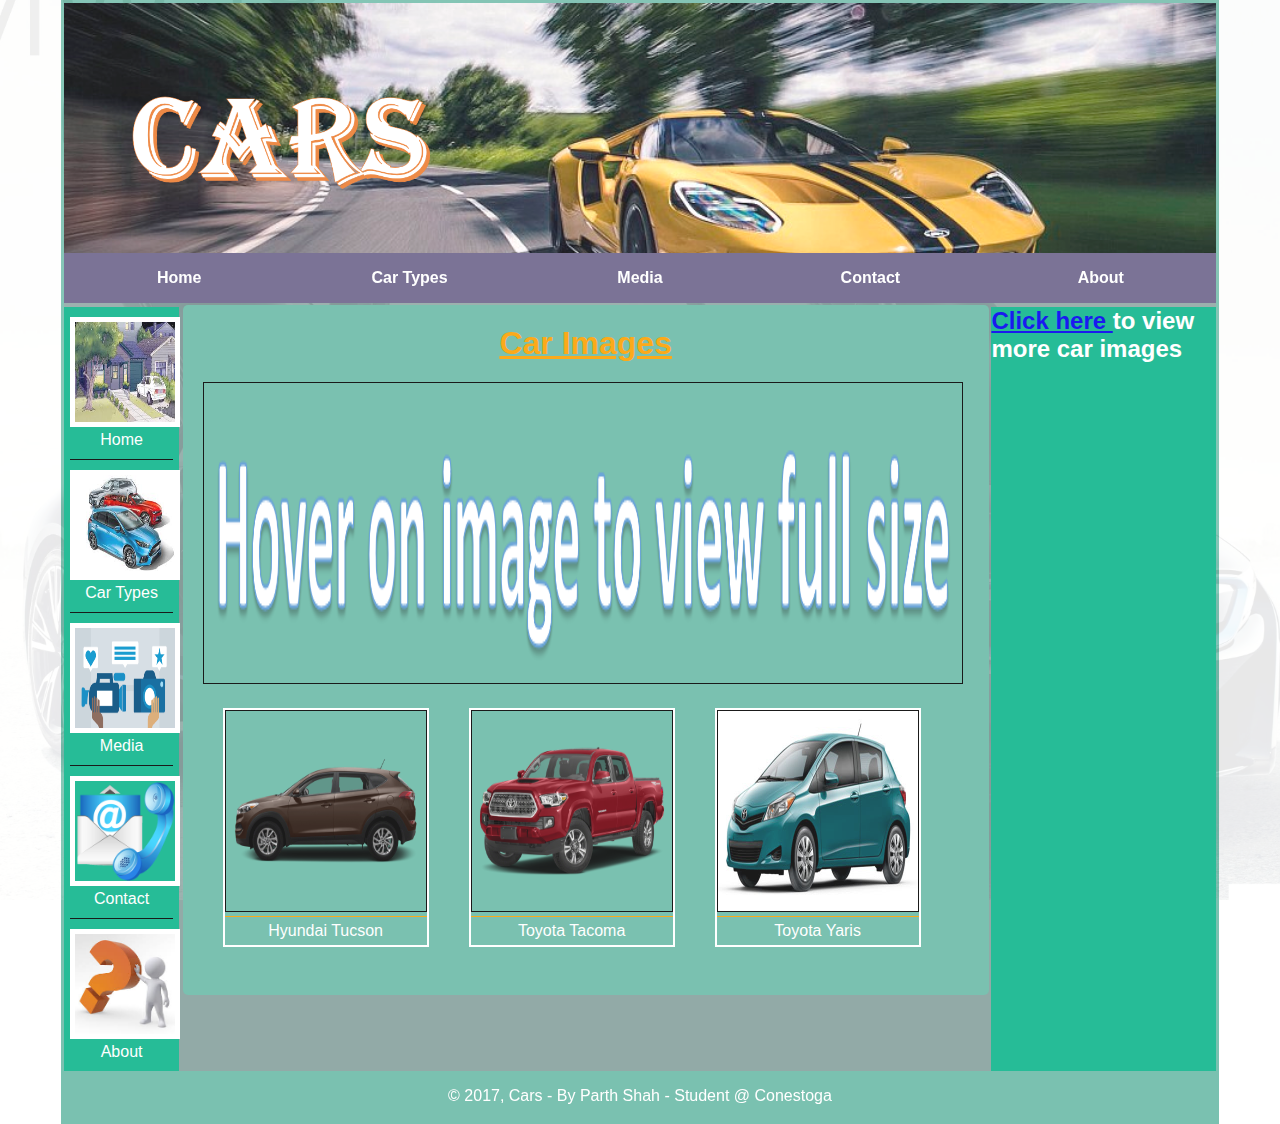
<file: pages/media/images.html>
<!DOCTYPE html>
<html lang="en">

<head>
    <meta charset="utf-8">
    <meta name="viewport" content="width=device-width, initial-scale=1">
    <title>Cars - Images</title>
    <link rel="shortcut icon" href="../../images/favicon.ico">
    <link rel="stylesheet" href="../../styles/main.css">
    <link rel="stylesheet" href="../../styles/images.css">
    <script src="../../js/jquery-3.2.1.js"></script>
    <script src="../../js/script.js"></script>
</head>

<body>
    <header class="header">
        <img src="../../images/logo.png" class="logo" alt="Car Logo" height="80" />
    </header>
    <nav id="nav_menu">
        <ul>
            <li> <a href="../../index.html"> Home </a> </li>
            <li>
                <a href="../../pages/car_types/index.html"> Car Types </a>
                <ul>
                    <li> <a href="../../pages/car_types/car_types.html"> Fuel Based </a> </li>
                    <li> <a href="../../pages/car_types/electric_car_types.html"> Electricity Based </a> </li>
                </ul>
            </li>
            <li>
                <a href="../../pages/media/index.html"> Media </a>
                <ul>
                    <li> <a href="../../pages/media/images.html" class="current">Car Images </a> </li>
                    <li> <a href="../../pages/media/video.html">Car Videos </a> </li>
                </ul>
            </li>
            <li> <a href="../../pages/contact.html"> Contact</a> </li>
            <li> <a href="../../pages/about.html"> About</a> </li>
        </ul>
    </nav>
    <main class="images">
        <div class="contentWrapper">
            <aside class="leftAside">
                <div class="thumbnailsWrapper">
                    <div class="thumbnail">
                        <a href="../../index.html">
                            <figure>
                                <img src="../../images/thumbnails/home.jpg" class="thumbnailImage" alt="car image">
                                <figcaption> Home </figcaption>
                            </figure>
                        </a>
                    </div>
                    <div class="thumbnail">
                        <a href="../../pages/car_types/index.html">
                            <figure>
                                <img src="../../images/thumbnails/car_types.jpg" class="thumbnailImage" alt="car image">
                                <figcaption> Car Types </figcaption>
                            </figure>
                        </a>
                    </div>
                    <div class="thumbnail">
                        <a href="../../pages/media/index.html">
                            <figure>
                                <img src="../../images/thumbnails/media.jpg" class="thumbnailImage" alt="car image">
                                <figcaption> Media </figcaption>
                            </figure>
                        </a>

                    </div>
                    <div class="thumbnail">
                        <a href="../../pages/contact.html">
                            <figure>
                                <img src="../../images/thumbnails/contact_us_icon.png" class="thumbnailImage" alt="car image">
                                <figcaption>Contact </figcaption>
                            </figure>
                        </a>
                    </div>
                    <div class="thumbnail">
                        <a href="../../pages/about.html">
                            <figure>
                                <img src="../../images/thumbnails/about.jpg" class="thumbnailImage" alt="car image">
                                <figcaption> About </figcaption>
                            </figure>
                        </a>
                    </div>
                </div>
            </aside>
            <aside class="rightAside">
                <h2>
                    <a href="https://www.pexels.com/search/car/" target="_blank">
                        Click here
                    </a> to view more car images
                </h2>
            </aside>
            <article class="content_section wrapper">
                <h2> Car Images </h2>
                <div class="image_display_area">
                    <img src="../../images/display_msg.png" alt="hover over following images to view it">
                </div>
                <div class="image_thumbnails">
                    <ul class="thumbnails_listing">
                        <li>
                            <figure>
                                <img onmouseover="changeImage(this.src)" src="../../images/car_info_images/hyundai_tucson.png" class="thumbnailImage" alt="car image">
                                <figcaption> Hyundai Tucson </figcaption>
                            </figure>
                        </li>
                        <li>
                            <figure>
                                <img onmouseover="changeImage(this.src)" src="../../images/car_info_images/Toyota_tacoma.png" class="thumbnailImage" alt="car image">
                                <figcaption> Toyota Tacoma </figcaption>
                            </figure>
                        </li>
                        <li>
                            <figure>
                                <img onmouseover="changeImage(this.src)" src="../../images/car_info_images/toyota_yaris.jpg" class="thumbnailImage" alt="car image">
                                <figcaption> Toyota Yaris </figcaption>
                            </figure>
                        </li>
                    </ul>
                </div>
            </article>
        </div>
    </main>
    <footer>
        <p>&copy; 2017, Cars - By Parth Shah - Student @ Conestoga</p>
    </footer>
</body>

</html>
</file>
<file: styles/index.css>
/* Home Page CSS */

.home .homeAsideRight {
    padding: 10px 2px;
    font-size: 1.6em;
}

.home .content_section {
    position: relative;
    background-color: inherit;
}

.home .content_section h2 {
    background-color: #fba100;
    padding: 5px;
}

.home .content h3 {
    background-color: #6c648b;
    padding: 5px;
}

.home div.panel {
    padding: 0px 30px;
    background-color: #6BBAA7;
    overflow: hidden;
    transition: max-height 0.2s ease-out;
    border-left: 2px solid #777;
    border-right: 2px solid #777;
    border-bottom: 2px solid #777;
}

.home div.panel>p {
    padding: 5px;
    line-height: 30px;
}

.home .read_more_button {
    margin-left: 40%;
    border: 0;
    padding: 10px 5px;
    width: 100px;
    height: 30px;
    border-radius: 10%;
    background-color: #FBA100;
    cursor: pointer;
    margin-bottom: 5px;
}
</file>
<file: styles/cartypes.css>
/* Car type Index page css */

.carTypesIndex .content_section {
    width: 70%;
    left: 10.1%;
    top: 30px;
    border: 2px solid #6C648B;
    border-top: none;
}

.carTypesIndex .content_section h2 {
    background-color: #fb9f00;
    padding: 5px;
}

.carTypesIndex .content_section p {
    padding: 10px;
}
</file>
<file: styles/media.css>
.media .content_section h2 {
    text-decoration: underline;
    text-align: center;
}

.media .content_section p {
    text-align: center;
    padding: 10px;
}
</file>
<file: styles/about.css>
/* Page 4 CSS  -  About*/

.about .wrapper {
    height: 250px;
}

.about .wrapper img {
    margin: 0px auto;
}
</file>
<file: styles/contact.css>
/*  Contact*/

.contact .details {
    background-color: #6BBAA7;
    opacity: 0.9;
    font-weight: bold;
}

.contact .details ul li {
    padding: 10px;
    list-style-type: none;
}

.contact .details ul li i {
    color: #FBA100;
    font-weight: bold;
    font-size: 200%;
}

.contact .details ul li a {
    text-decoration: none;
    color: white;
}
</file>
<file: styles/cartypes_fuel_based.css>
/* fuel car type page css */

main .wrapper {
    margin: 0% 0% 0% 10.3%;
    min-width: 66.5%;
    width: 66.5%;
}

.car_types .wrapper {
    column-count: 2;
    display: block;
}

.car_types .wrapper {
    height: 100%;
}

.car_types .column h1 {
    text-align: center;
    padding: 5px;
    background-color: #FBA100;
    border-radius: 5px 5px 0px 0px;
}

.car_types .column .content {
    background-color: #6C648B;
    padding: 10px;
    border-radius: 0px 0px 5px 5px;
}
</file>
<file: styles/cartypes_electricity_based.css>
/*  Electric Cars Types page css  */

.e_car_types .wrapper {
    column-count: 3;
    display: block;
}

.e_car_types .wrapper {
    height: 100%;
}

.e_car_types .column h1 {
    text-align: center;
    padding: 5px;
    background-color: #FBA100;
    border-radius: 5px 5px 0px 0px;
}

.e_car_types .column .content {
    background-color: #6C648B;
    padding: 10px;
    border-radius: 0px 0px 5px 5px;
}
</file>
<file: styles/images.css>
.images .content_section {
    position: relative;
    height: 650px;
}

.images .content_section h2 {
    text-align: center;
    padding-bottom: 20px;
    text-decoration: underline;
    color: #FBA100;
    font-size: 2em;
}

.images .content_section .image_display_area img {
    width: 99%;
    height: 300px;
    border: 1px solid black;
}

.images .content_section .image_thumbnails .thumbnails_listing {
    list-style: none;
}

.images .content_section .image_thumbnails .thumbnails_listing li {
    display: block;
    float: left;
    padding: 20px;
}

.images .content_section .image_thumbnails .thumbnails_listing li figure {
    border: 2px solid #ffffff;
}

.images .content_section .image_thumbnails .thumbnails_listing li figure img {
    width: 200px;
    height: 200px;
    border: 1px solid black;
}

.images .content_section .image_thumbnails .thumbnails_listing li figure figcaption {
    padding: 5px;
    border-top: 1px solid #FBA100;
    text-align: center;
}
</file>
<file: styles/main.css>
/* Theme CSS (Page CSS Start BELOW) */


/* the reset selector */

* {
    margin: 0px;
    padding: 0px;
}


/* styles for html tag */

html {
    background-color: white;
}


/* the styles for the elements */

body {
    font-family: Arial, Helvetica, sans-serif;
    font-size: 100%;
    width: 90%;
    /*    max-width: 1000px;*/
    margin: 0px auto;
    border: 3px solid #6BBAA7;
    background-color: #86A19E;
    color: white;
    display: block;
    opacity: 0.9;
}

body::after {
    content: "";
    background-image: url(../images/background%20car.jpg);
    background-size: cover;
    background-repeat: no-repeat;
    background-position: bottom;
    opacity: 0.1;
    position: fixed;
    top: 0;
    left: 0;
    right: 0;
    bottom: 0;
    z-index: -1;
}


/* the styles for the header */

.header,
.main,
.footer {
    position: relative;
}

.header {
    height: 250px;
}

header {
    width: 100%;
    height: 100%;
    background-image: url(../images/car%20picture.jpg);
    background-repeat: no-repeat;
    background-position: center;
    background-size: cover;
}

header img.logo {
    margin-top: 5%;
    height: 60%;
}


/* the styles for the section */


/* the styles for the nav */

nav ul {
    list-style-type: none;
    padding: 0;
    margin: 0;
    position: relative;
    width: 100%;
}

nav ul>li {
    float: left;
    width: 20%/*160px*/
    ;
}

nav ul>li a {
    display: block;
    text-align: center;
    padding-top: 1em;
    padding-bottom: 1em;
    text-decoration: none;
    background-color: #6C648B;
    color: white;
    font-weight: bold;
    width: 100%;
}

nav ul>li a:hover {
    background-color: #FBA100;
}

nav ul>li a.current {
    background-color: #FBA100;
}

.yellow {
    background-color: #FBA100;
    color: white;
}

nav ul ul {
    display: none;
    top: 100%;
    position: absolute;
    z-index: 1;
    width: 20%;
    /* should same as nav ul>li*/
}

nav ul ul>li {
    float: none;
    width: 100%;
}

nav ul ul li a {
    width: auto;
}

nav ul li:hover>ul {
    display: block;
}

nav>ul::after {
    content: "";
    display: block;
    clear: both;
}


/* the styles for the main */

main {
    clear: left;
    padding-top: 0px;
    padding-bottom: 30px;
    min-height: 300px;
    display: block;
    position: relative;
    margin-top: 2px;
}

main .contentWraper {
    position: absolute;
    display: inline-block;
}

main .wrapper {
    margin: 0% 0% 0% 10.3%;
    min-width: 66.5%;
    width: 66.5%;
    background-color: #6BBAA7;
    height: 200px;
    padding: 20px;
    position: relative;
    border-radius: 5px;
}

.content_section {
    position: relative;
    background-color: inherit;
}

main aside {
    position: relative;
    margin-bottom: 2px;
    top: 2px;
    background-color: #0eb58c;
}

main aside.leftAside {
    float: left;
    width: 10%;
}

main aside.rightAside {
    width: 19.5%;
    float: right;
    right: 0px;
}


/* left aside thumbnail theme css */

.thumbnailWrapper {
    display: inline;
    position: relative;
}

.thumbnail {
    width: 90%;
    height: 18%;
    margin: 0px auto;
    padding: 10px 0px;
    border-top: 1px solid black;
}

.thumbnail:first-child {
    border: none;
}

.thumbnail figure {
    cursor: pointer;
}

.thumbnail a {
    text-decoration: none;
    color: white;
}

.thumbnail figure img {
    width: 100px;
    height: 100px;
    border: 5px solid white;
}

.thumbnail figure figcaption {
    text-align: center;
}

.thumbnail figure:hover img {
    border: 5px;
    border-style: outset;
    border-radius: 5px;
}

.thumbnail figure:hover figcaption {
    font-weight: bold;
}


/* the styles for the footer */

footer {
    background-color: #6BBAA7;
    clear: both;
}

footer p {
    text-align: center;
    color: white;
    padding-top: 1em;
    padding-bottom: 1em;
}


/* Theme CSS END */
</file>
